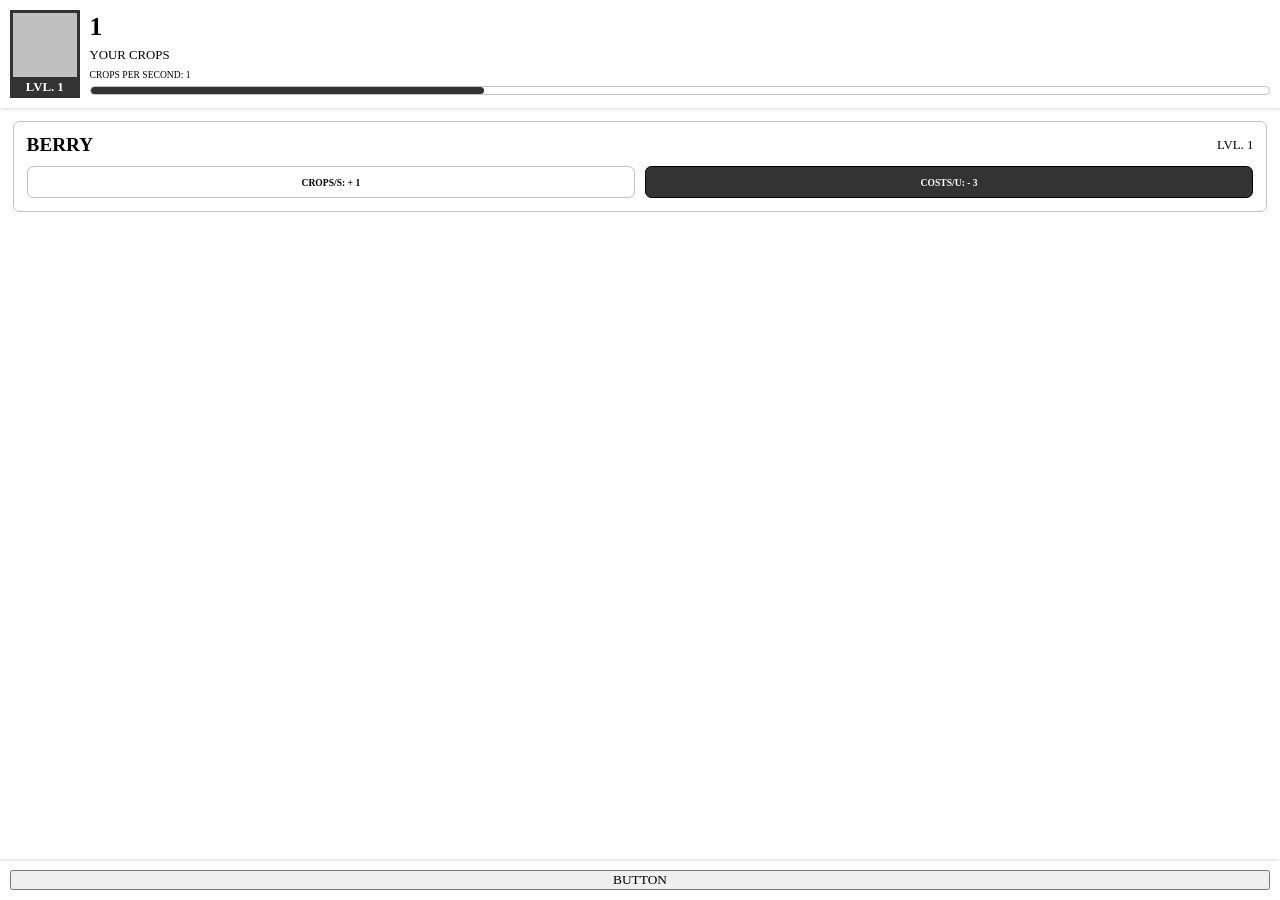
<file: Croppy Farm/index.html>
<!DOCTYPE html>
<html lang="en">

<head>
  <meta charset="UTF-8">
  <meta name="viewport" content="width=device-width, initial-scale=1, maximum-scale=1">
  <title>Croppy Farm - Idle Farming Game</title>
  <link rel="stylesheet" href="style.css">
</head>

<body>

  <header>
    <section class="profile">
      <section class="avatar"></section>
      <p class="level">LVL. <span id="level">1</span></p>
    </section>
    <section class="resources">
      <p id="crops">0</span></p>
      <p>your crops</p>
      <p>crops per second: <span class="cps">1</span></p>
      <p class="xp-bar"><span class="xp"></span></p>
    </section>
  </header>

  <main>
    <section class="crops"></section>
  </main>

  <footer>
    <button class="button">BUTTON</button>
  </footer>

  <script src="script.js"></script>
</body>

</html>
</file>
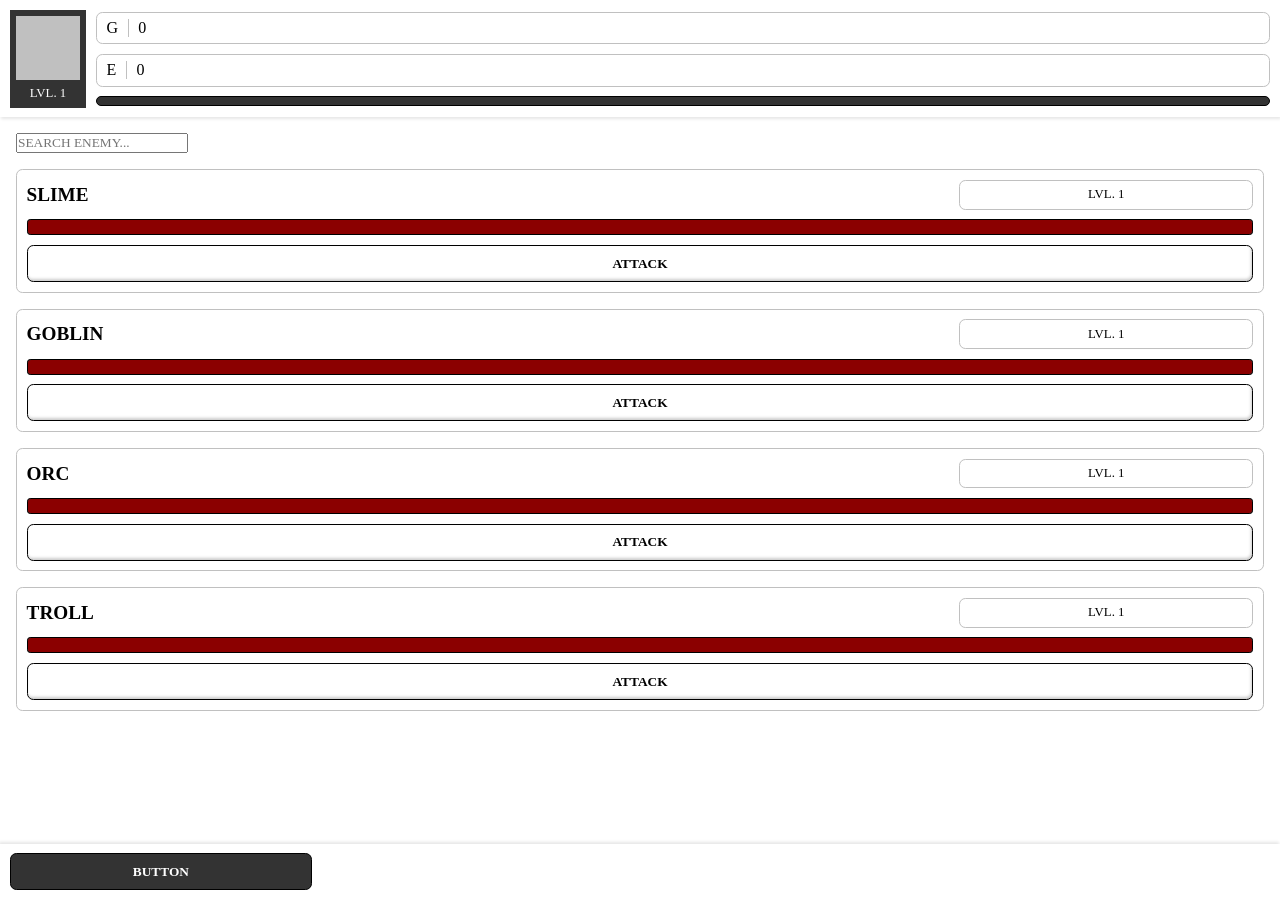
<file: tba/index.html>
<!DOCTYPE html>
<html lang="en">

<head>
  <meta charset="UTF-8">
  <meta name="viewport" content="width=device-width, initial-scale=1, maximum-scale=1">
  <link rel="stylesheet" href="style.css">
  <title></title>
</head>

<body>
  <header>
    <section class="profile">
      <section class="status">
        <section class="avatar"></section>
        <p>LVL. <span id="player-level">1</span></p>
      </section>
      <section class="resources">
        <section class="gold">
          <p>G</p><span id="gold">0</span>
        </section>
        <section class="elixir">
          <p>E</p><span id="elixir">0</span>
        </section>
        <section class="xp-bar"><span></span></section>
      </section>
    </section>
  </header>

  <main>
    <section class="enemies">
      <section class="">
        <input type="text" placeholder="search enemy..." id="search">
      </section>
    </section>
  </main>

  <footer>
    <button class="back">BUTTON</button>
  </footer>

  <script src="script.js"></script>
</body>

</html>
</file>
<file: Croppy Farm/style.css>
* {
  text-transform: uppercase;
  box-sizing: border-box;
  font-family: Georgia;
  padding: 0px;
  margin: 0px;
}

html {
  height: 100%;
  padding: 0px;
  margin: 0px;
}

body {
  display: grid;
  grid-template-rows: auto 1fr auto;
  height: 100%;
}

header {
  display: grid;
  grid-template-columns: auto 1fr;
  box-shadow: 1px 2px 3px rgba(0, 0, 0, 0.1);
  padding: 0.6rem;
  gap: 0.6rem;
}

.profile {
  color: white;
  background: #333;
  text-align: center;
  font-weight: bold;
  padding: 0.2rem;
}

.avatar {
  margin-bottom: 0.2rem;
  background: silver;
  height: 64px;
  width: 64px;
}

.resources {
  display: flex;
  flex-direction: column;
  justify-content: space-around;
}

#crops {
  font-size: 1.6rem;
  font-weight: bold;
  letter-spacing: 0.2rem;
}

header p:nth-child(2) {
  font-size: 0.8rem;
}

header p:nth-child(3) {
  font-size: 0.6rem;
}

.xp-bar {
  height: 0.6rem;
  border: 1px solid silver;
  border-radius: 0.4rem;
  width: 100%;
}

.xp {
  width: 0%;
  display: block;
  border-radius: 0.4rem;
  background: #333;
  height: 100%;
}

main {
  display: grid;
  height: 100%;
  overflow-y: hidden;
}

.crops {
  height: 100%;
  display: flex;
  padding: 0.8rem;
  flex-direction: column;
  overflow-y: scroll;
  gap: 0.8rem;
}

.crop {
  display: grid;
  border: 1px solid silver;
  border-radius: 0.4rem;
  padding: 0.8rem;
  gap: 0.6rem;
}

.stats {
  display: grid;
  grid-template-columns: 1fr 24%;
  align-items: center;
}

.stats p:nth-child(1) {
  font-weight: bold;
  font-size: 1.2rem;
}

.stats p:nth-child(2) {
  font-size: 0.8rem;
  text-align: right;
}

.info {
  display: grid;
  grid-template-columns: 1fr 1fr;
  gap: 0.6rem;
}

.crop button {
  padding: 0.6rem;
  font-weight: bold;
  border-radius: 0.4rem;
  text-align: center;
  font-size: 0.6rem;
  cursor: none;
}

.yieldDisplay {
  background: inherit;
  border: 1px solid silver;
}

.upgrade {
  background: #333;
  border: 1px solid black;
  color: white;
}

footer {
  padding: 0.6rem;
  box-shadow: -1px -2px 3px rgba(0, 0, 0, 0.1);
  display: grid;
}
</file>
<file: tba/style.css>
* {
  user-select: none;
  text-transform: uppercase;
  box-sizing: border-box;
  font-family: Georgia;
  padding: 0rem;
  margin: 0rem;
}

html {
  height: 100%;
  padding: 0rem;
  margin: 0rem;
}

body {
  grid-template-rows: auto 1fr auto;
  display: grid;
  height: 100%;
}

header {
  display: grid;
  padding: 0.6rem;
  box-shadow: 1px 2px 3px rgba(0, 0, 0, 0.1);
  gap: 0.6rem;
}

.profile {
  display: grid;
  grid-template-columns: auto 1fr;
  align-items: center;
  gap: 0.6rem;
}

.status {
  padding: 0.4rem;
  background: #333;
  color: white;
}

.status p {
  font-size: 0.8rem;
  text-align: center;
}

.avatar {
  display: grid;
  margin-bottom: 0.4rem;
  background: silver;
  height: 64px;
  width: 64px;
}

.resources {
  display: grid;
  gap: 0.6rem;
}

.gold,
.elixir {
  align-items: center;
  border-radius: 0.4rem;
  padding: 0.4rem 0.6rem;
  grid-template-columns: auto 1fr;
  border: 1px solid silver;
  display: grid;
  gap: 0.6rem;
}

.gold p,
.elixir p {
  border-right: 1px solid silver;
  padding-right: 0.6rem;
}

.xp-bar {
  width: 100%;
  height: 0.6rem;
  background: #333;
  border: 1px solid black;
  border-radius: 0.4rem;
  display: grid;
}

.xp-bar span {
  height: 100%;
  border-radius: 0.4rem;
  transition: all .3s ease-out;
  background: darkgreen;
  width: 0%;
}

main {
  height: 100%;
  display: grid;
  overflow-y: hidden;
  flex-direction: column;
  gap: 1rem;
}

.enemies {
  height: 100%;
  overflow-y: scroll;
  flex-direction: column;
  display: flex;
  padding: 1rem;
  gap: 1rem;
}

.enemy {
  display: grid;
  border-radius: 0.4rem;
  border: 1px solid silver;
  padding: 0.6rem;
  gap: 0.6rem;
}

.stats {
  display: grid;
  grid-template-columns: 1fr 24%;
  align-items: center;
}

.stats p:nth-child(1) {
  font-size: 1.2rem;
  font-weight: bold;
}

.stats p:nth-child(2) {
  font-size: 0.8rem;
  border-radius: 0.4rem;
  border: 1px solid silver;
  text-align: center;
  padding: 0.4rem;
}

.enemy button {
  padding: 0.6rem;
  background: inherit;
  border-radius: 0.4rem;
  border: 1px solid black;
  box-shadow: inset -1px -2px 3px #ccc;
  font-weight: bold;
}

.enemy-hp {
  height: 1rem;
  display: block;
  border-radius: 0.2rem;
  border: 1px solid black;
  background: #333;
  width: 100%;
}

.enemy-hp span {
  height: 100%;
  display: grid;
  background: darkred;
  transition: all .3s ease-out;
  border-radius: 0.2rem;
  width: 0%;
}

footer {
  gap: 0.6rem;
  padding: 0.6rem;
  align-items: center;
  grid-template-columns: 24% 1fr 24%;
  box-shadow: -1px -2px 3px rgba(0, 0, 0, 0.1);
  display: grid;
}

footer button {
  padding: 0.6rem;
  font-weight: bold;
  border-radius: 0.4rem;
  border: 1px solid black;
  background: #333;
  color: white;
}

footer p {
  font-size: 1.2rem;
  text-align: center;
  font-weight: bold;
}
</file>
